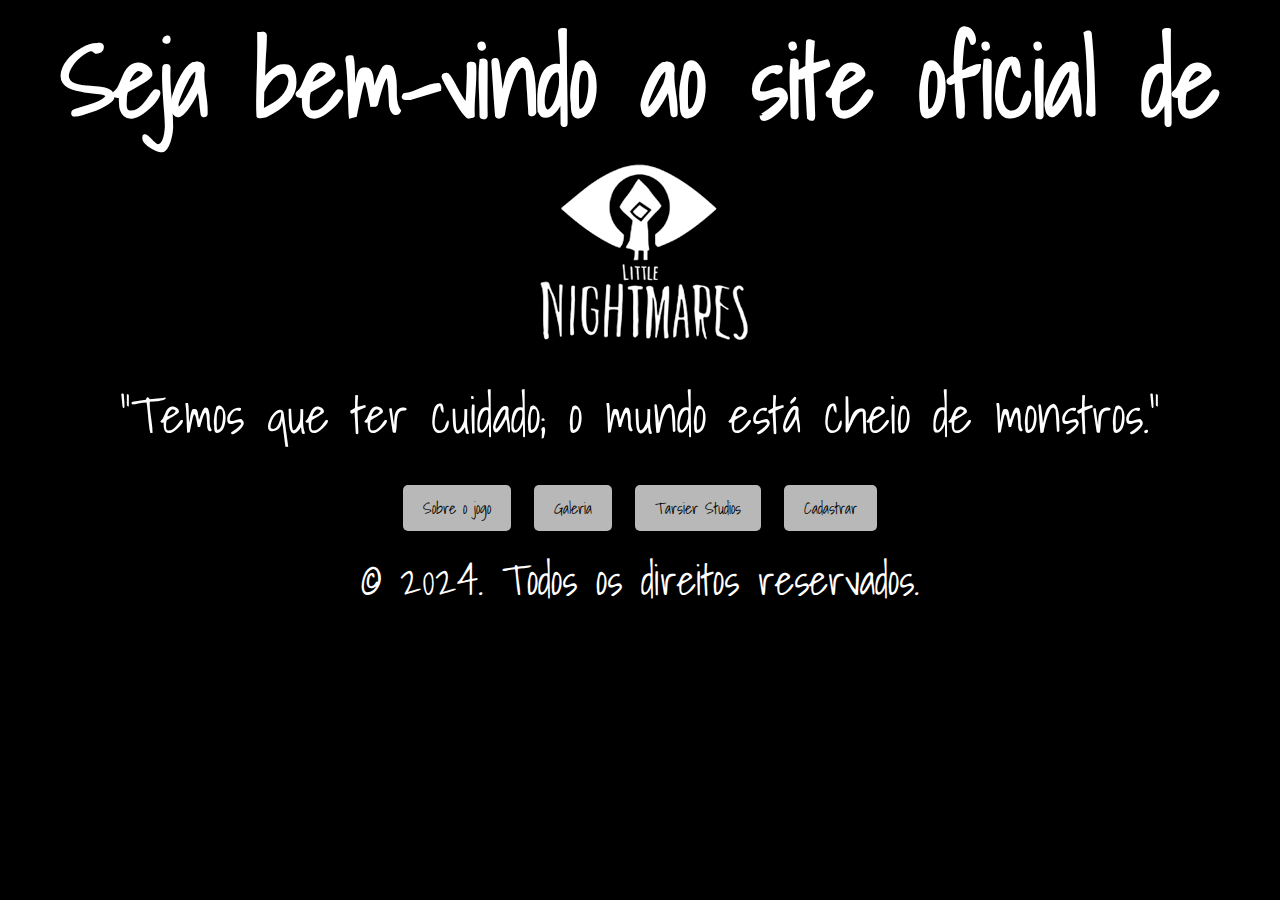
<file: ProjetoSite-V.2/index.html>
<!DOCTYPE html>
<html lang="en">
<head>
    <link rel="preconnect" href="https://fonts.googleapis.com">
    <link rel="preconnect" href="https://fonts.gstatic.com" crossorigin>
    <link href="https://fonts.googleapis.com/css2?family=Shadows+Into+Light&display=swap" rel="stylesheet">
    <link rel="stylesheet" href="css/style.css">
    <meta charset="UTF-8">
    <meta name="viewport" content="width=device-width, initial-scale=1.0">
    <title>Little Nightmares Oficial</title>
</head>
<body class="corpo1">

    <div class="divtelainicial">
        <div>
            <h1>Seja bem-vindo ao site oficial de</h1>
            <img src="img/images (2).png">
            <p>"Temos que ter cuidado; o mundo está cheio de monstros."</p>
        </div>
        
        <div class="links">
            <a href="telasobre.html">Sobre o jogo</a>
            <a href="galeria.html">Galeria</a>
            <a href="sobrenos.html">Tarsier Studios</a>
            <a href="telacadastro.html">Cadastrar</a>
        </div>
    </div>

    <footer>
        <p><small>&copy; 2024. Todos os direitos reservados.</small></p>
    </footer>

</body>
</html>
</file>
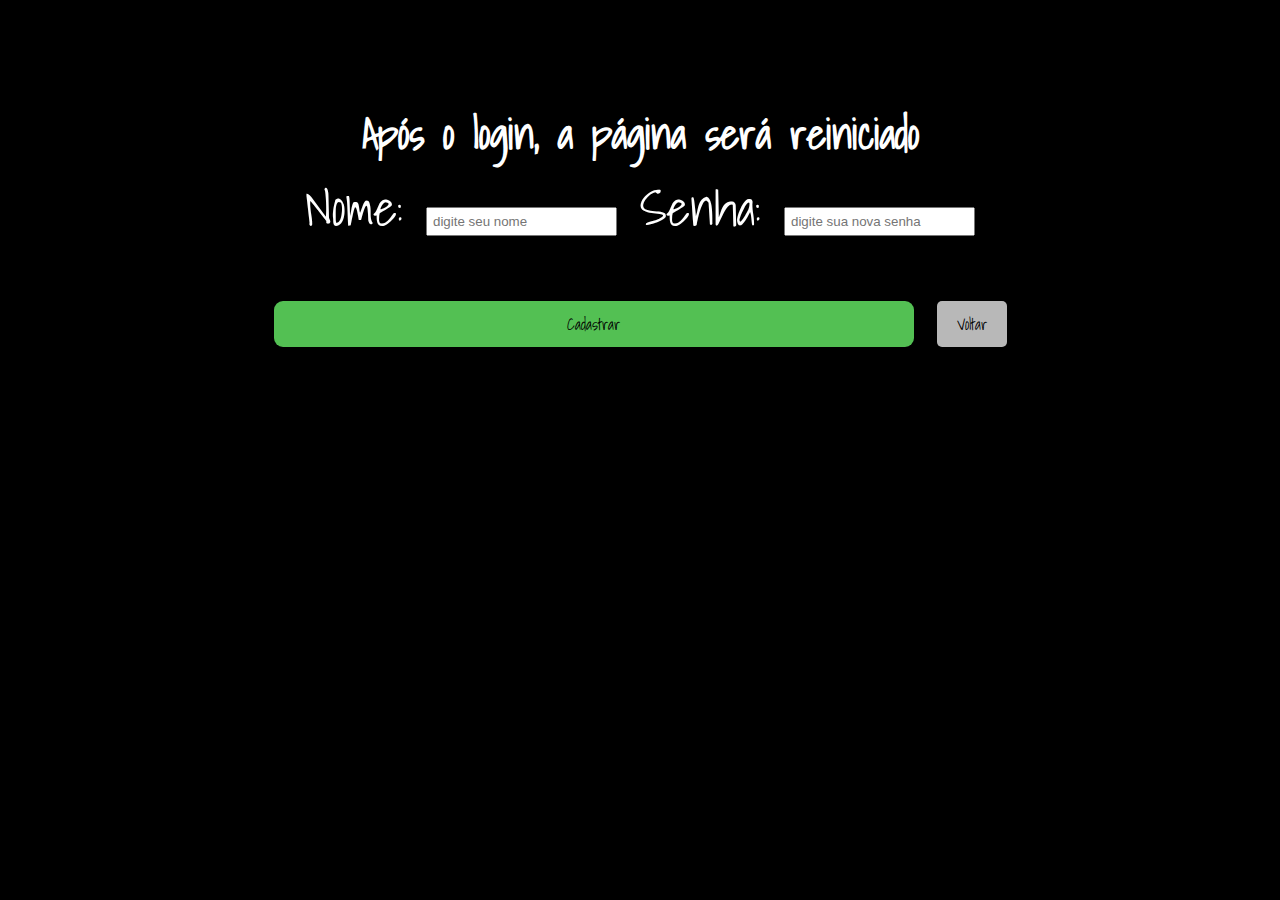
<file: ProjetoSite-V.2/criarlogin.html>
<!DOCTYPE html>
<html>
<head>
    <link rel="preconnect" href="https://fonts.googleapis.com">
    <link rel="preconnect" href="https://fonts.gstatic.com" crossorigin>
    <link href="https://fonts.googleapis.com/css2?family=Shadows+Into+Light&display=swap" rel="stylesheet">
    <link rel="stylesheet" href="css/style.css">
    <meta charset="utf-8">
    <title>Criar login</title>
</head>
<body class="corpo1">

    <div class="cadastro">
        <form id="form-createlogin">
            <div class="caixasdeentrada">
                <h5>Após o login, a página será reiniciado</h5>
                <label for="novo-nome">Nome:</label>
                <input type="text" id="novo-nome" name="nome" placeholder="digite seu nome" required>
    
                <label for="nova-senha">Senha:</label>
                <input type="password" id="nova-senha" name="senha" placeholder="digite sua nova senha" required>
            </div>

            <div class="links">
                <button type="submit" class="botaocadastrar">Cadastrar</button>
                <a href="index.html">Voltar</a>
            </div>
        </form>
        <p id="mensagem" style="color: green;"></p>
    </div>

    <script>
        // Função para cadastrar usuário e salvar no localStorage
        function cadastrarUsuario(nomeLogin, senha) {
            localStorage.setItem("usuarioNome", nomeLogin); // Salva o nome de login
            localStorage.setItem("usuarioSenha", senha); // Salva a senha
            
            // Exibir mensagem de sucesso
            const mensagem = document.getElementById("mensagem");
            mensagem.textContent = "Cadastro realizado com sucesso! Redirecionando para a tela de login...";
            
            // Redirecionar após um pequeno delay para que o usuário veja a mensagem
            setTimeout(() => {
                window.location.href = "telalogin.html"; 
            }, 2000); // 2000 milissegundos = 2 segundos
        }
    
        // Evento para o formulário de cadastro
        document.getElementById("form-createlogin")?.addEventListener("submit", function(event) {
            event.preventDefault();
            const nomeLogin = document.getElementById("novo-nome").value; // Nome de login
            const senha = document.getElementById("nova-senha").value; // Senha
            cadastrarUsuario(nomeLogin, senha);
        });
    </script>
    

</body>
</html>
</file>
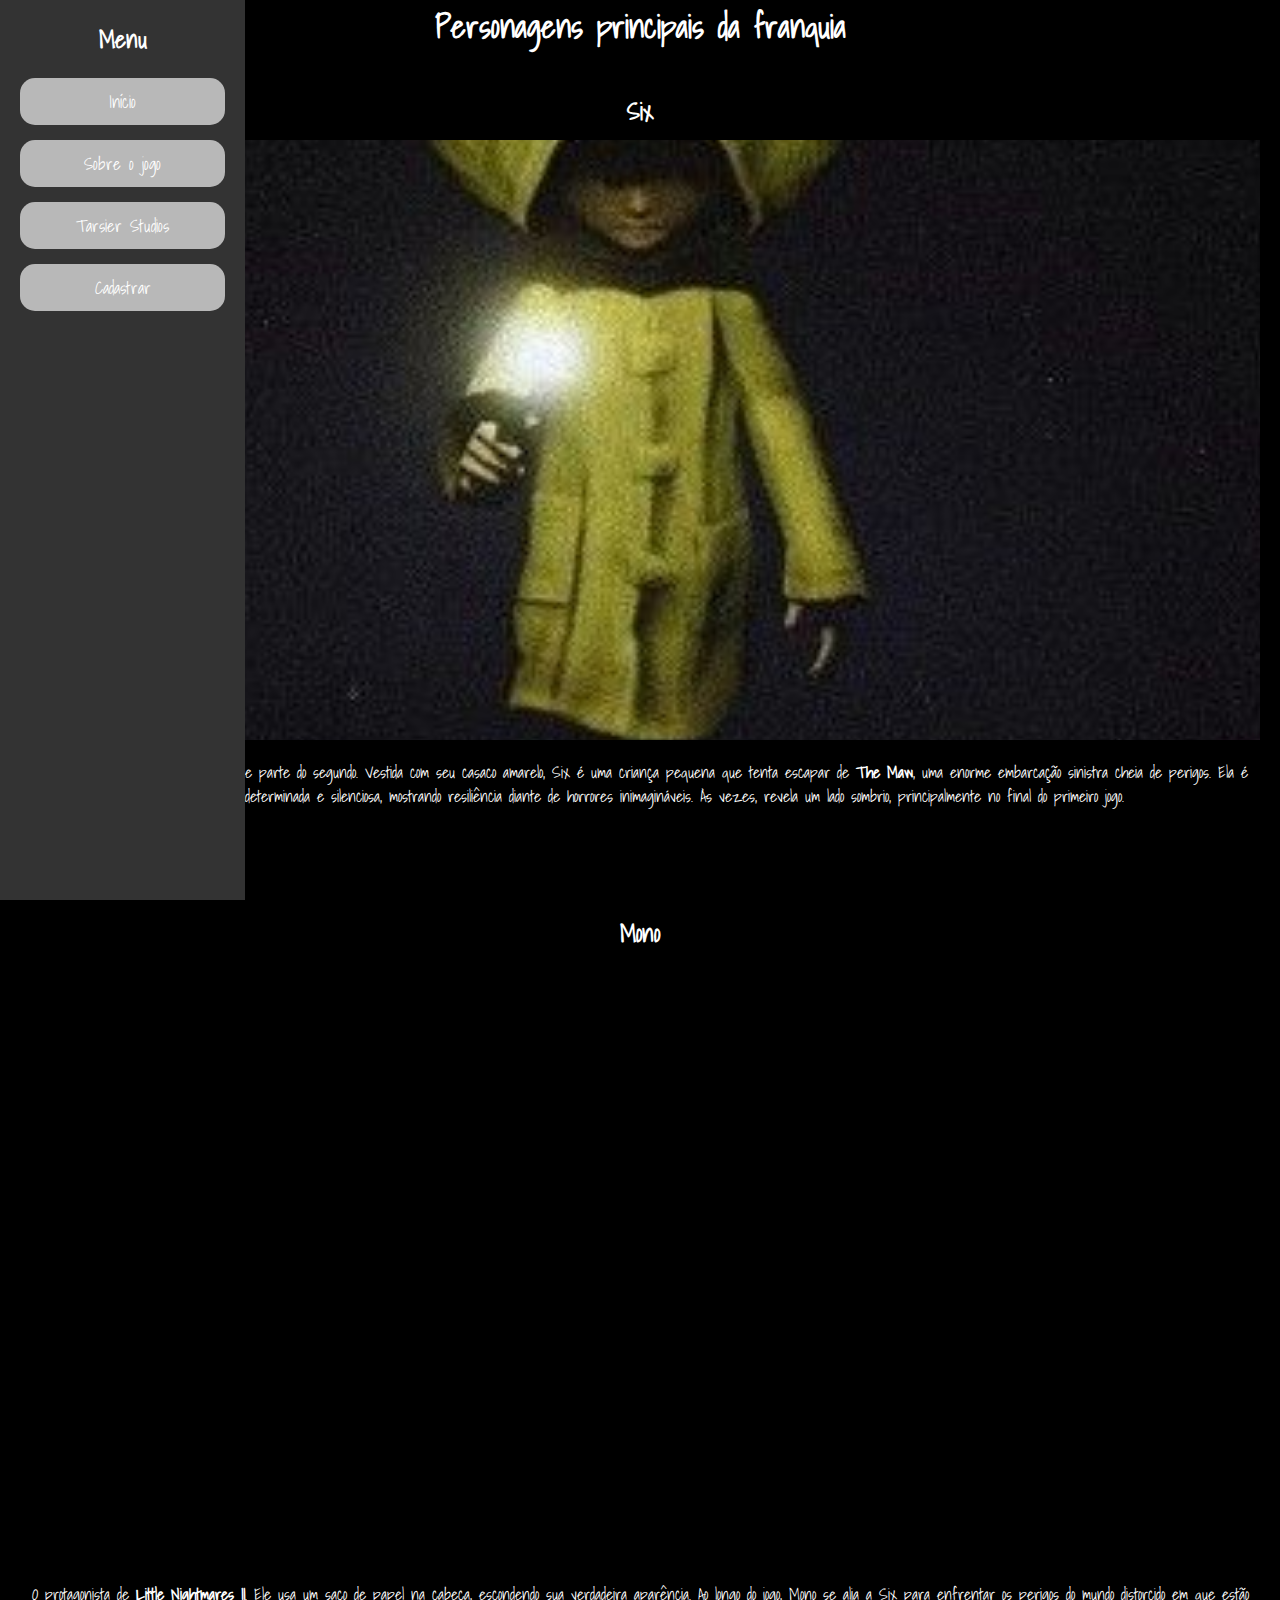
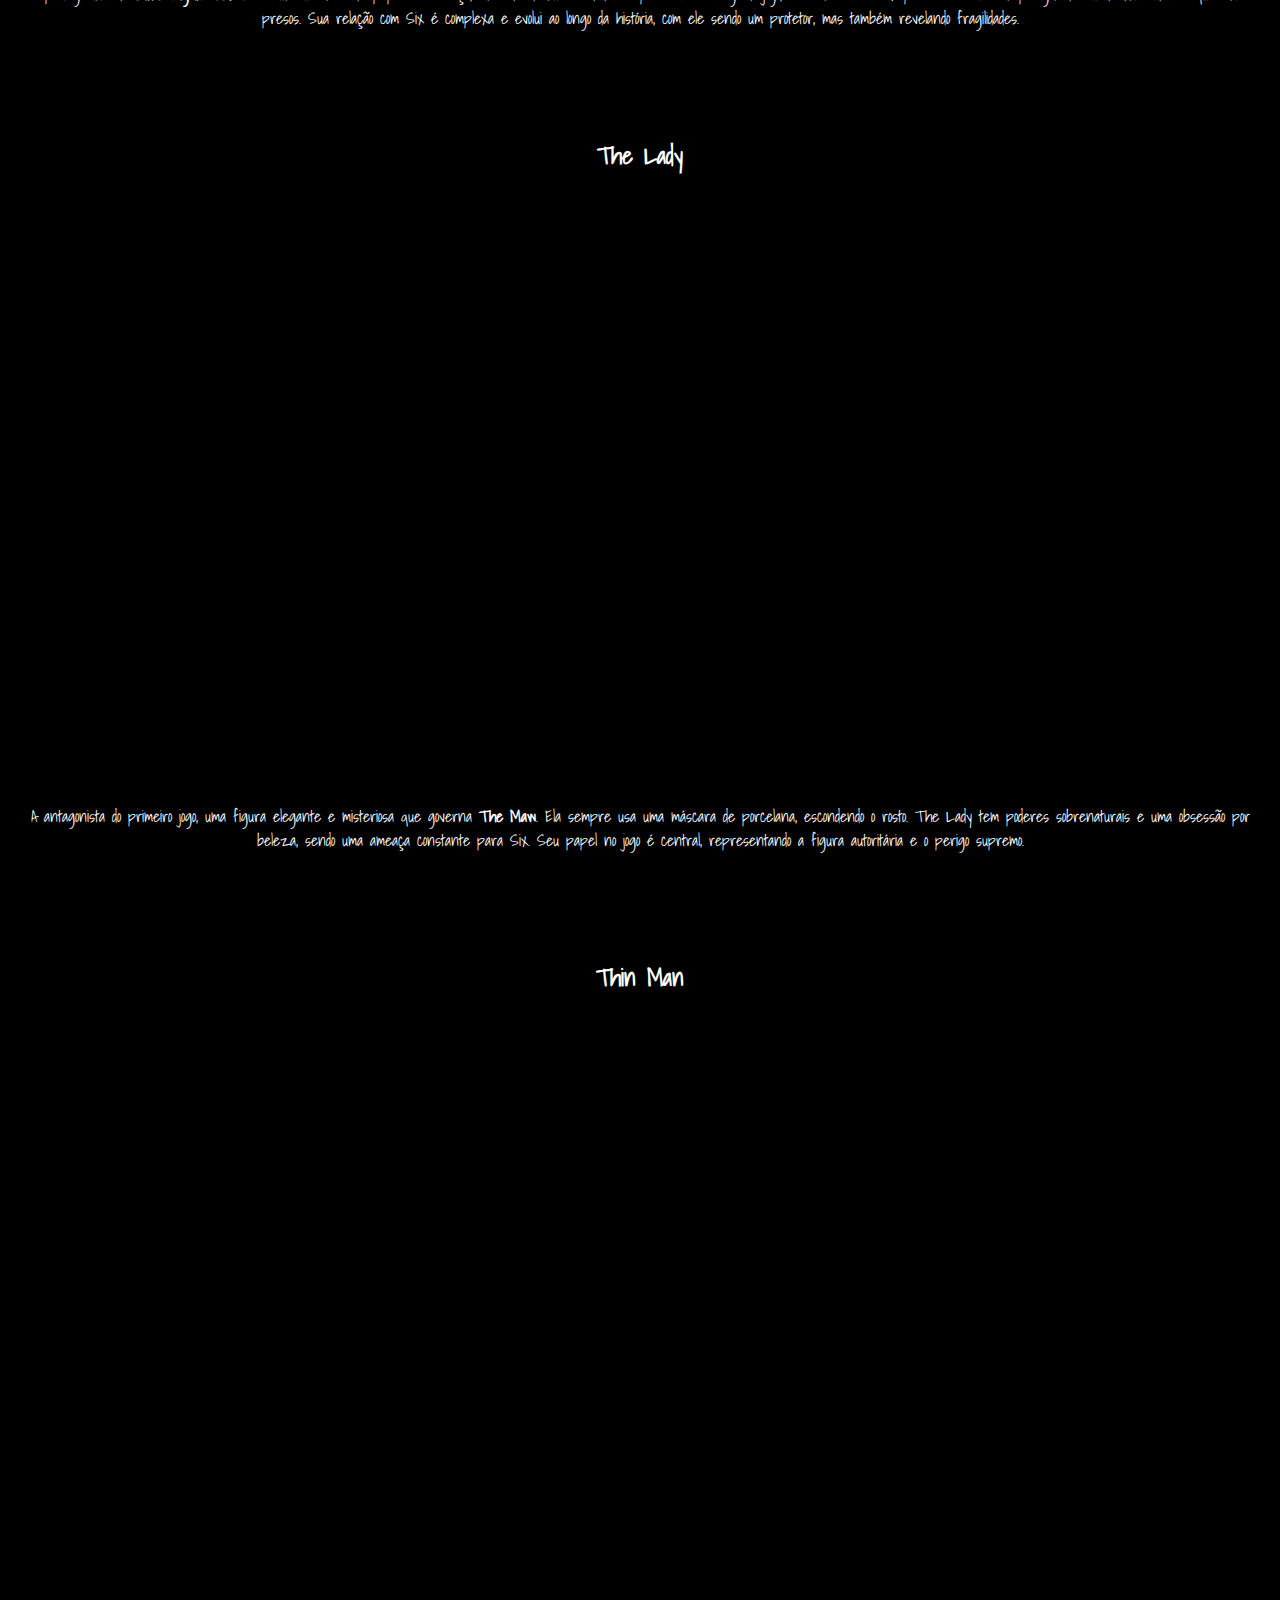
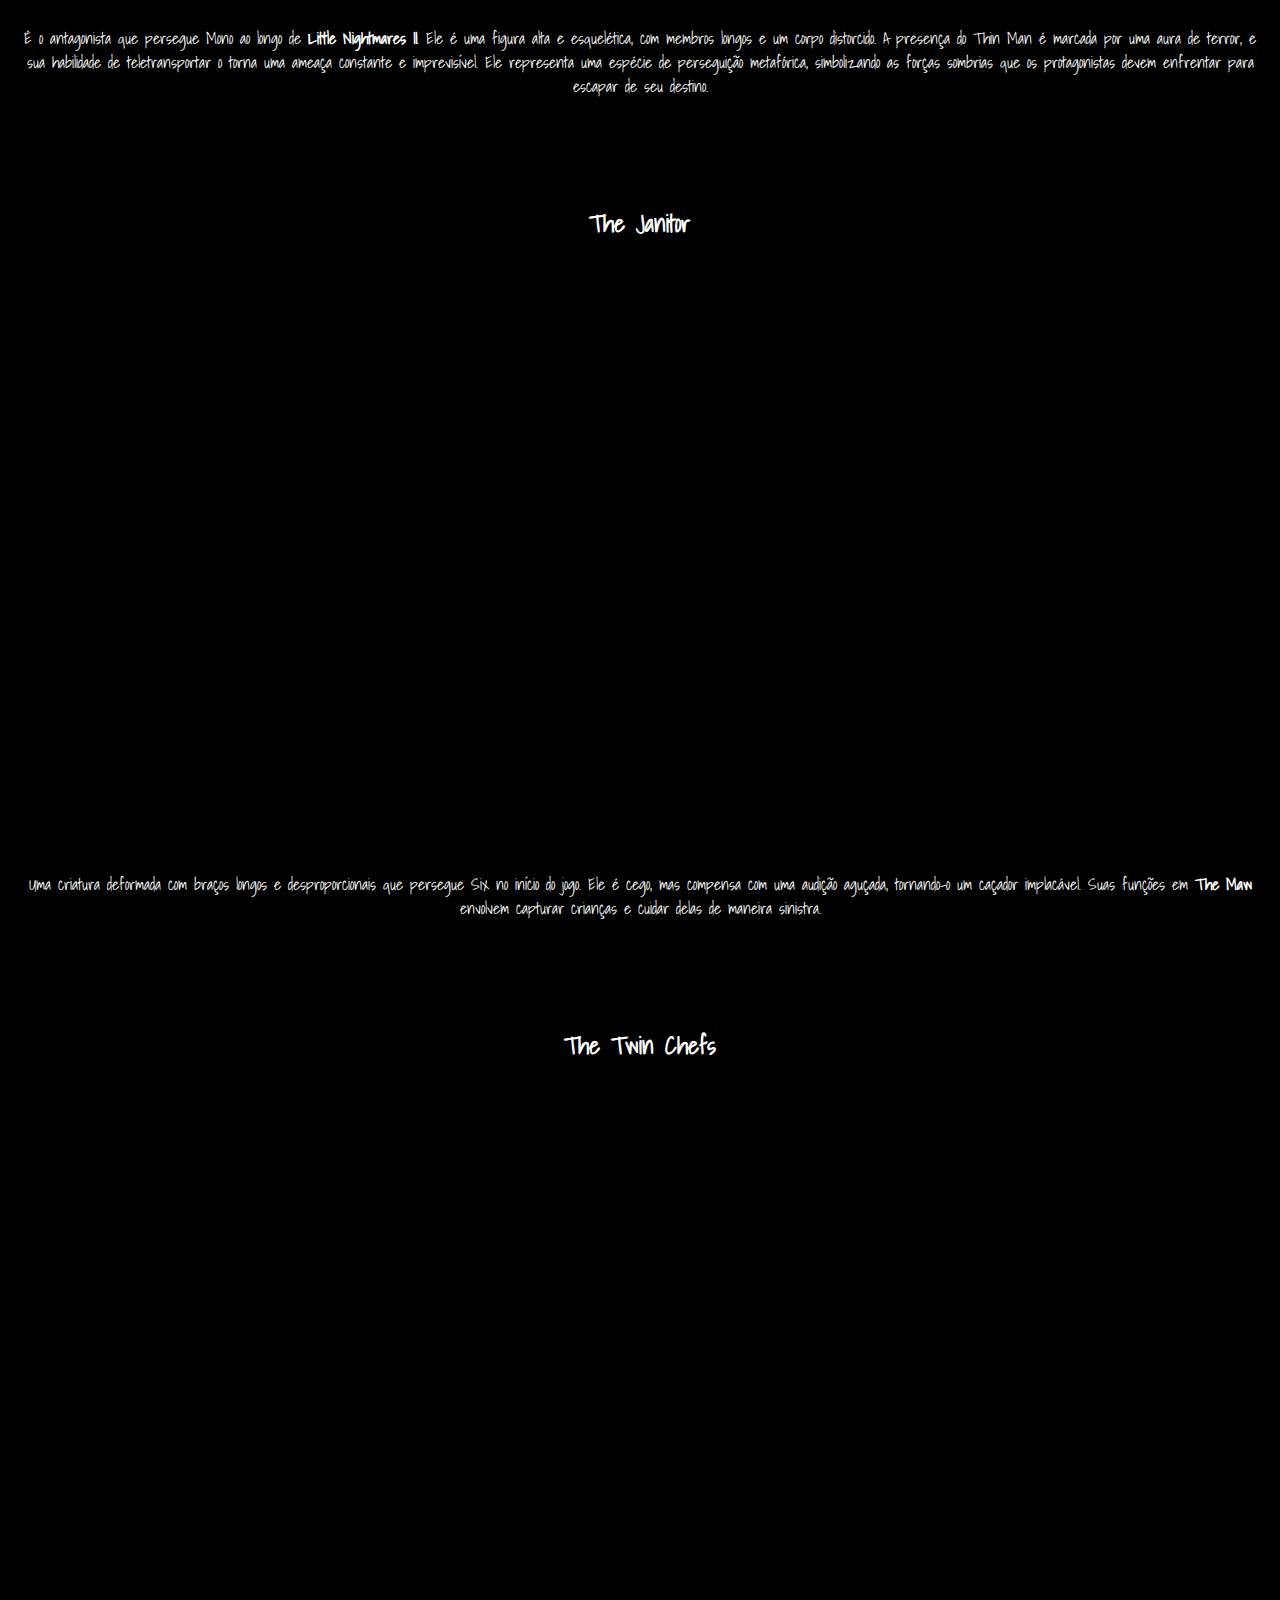
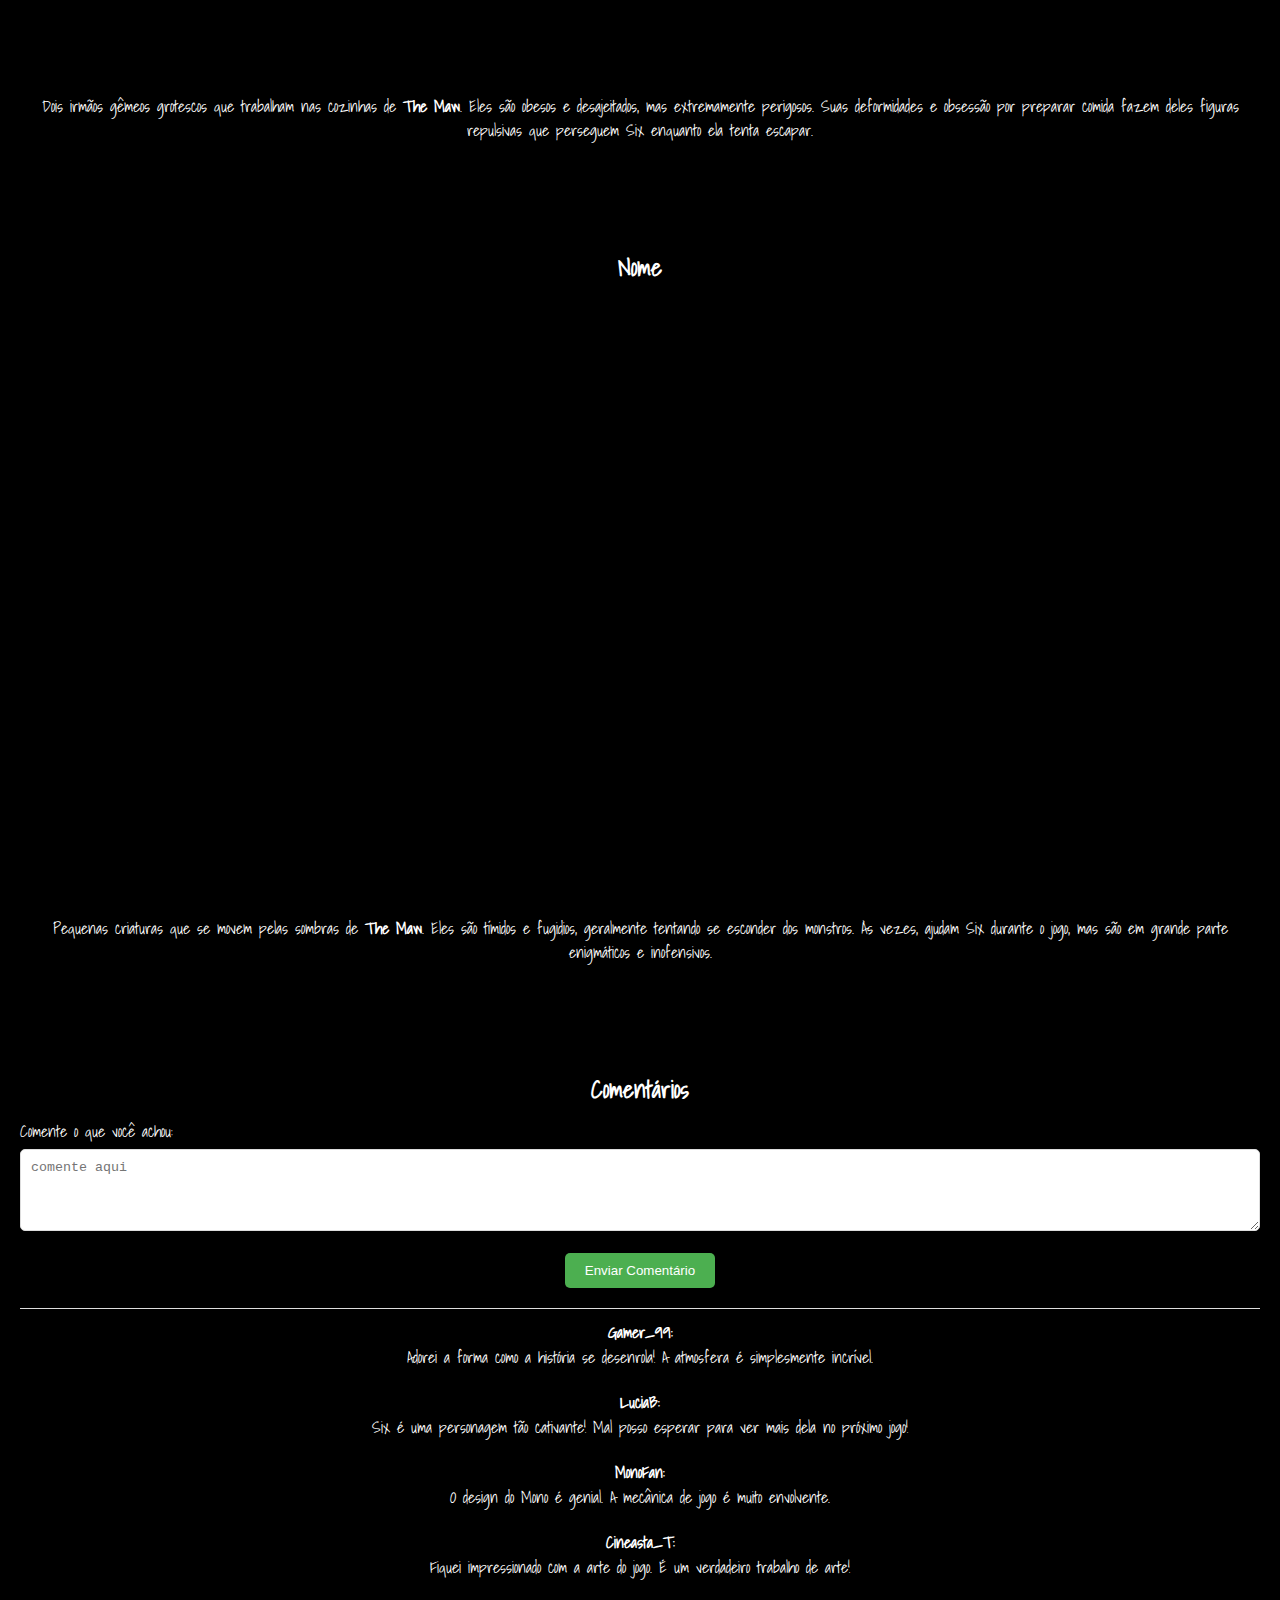
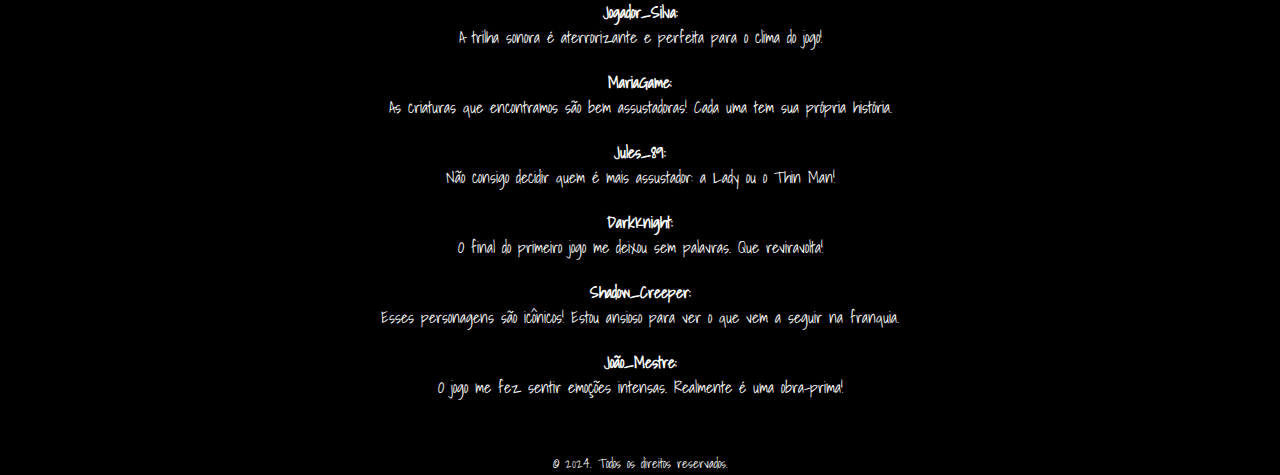
<file: ProjetoSite-V.2/galeria.html>
<!DOCTYPE html>
<html>
<head>
    <link rel="preconnect" href="https://fonts.googleapis.com">
    <link rel="preconnect" href="https://fonts.gstatic.com" crossorigin>
    <link href="https://fonts.googleapis.com/css2?family=Shadows+Into+Light&display=swap" rel="stylesheet">
    <link rel="stylesheet" href="css/style.css">
    <meta charset="utf-8">
    <title>Little Nightmares Oficial</title>
</head>
<body class="corpo2">

    <section id="sessao-galeria">
        <h1>Personagens principais da franquia</h1>

        <div class="content">
            <h2>Six</h2>
            <div class="parallax-image" style="background-image: url('img/six4k.jpg');"></div>
                <p>Ela é a protagonista do primeiro jogo e parte do segundo. Vestida com seu casaco amarelo, Six é uma criança pequena que tenta escapar de <b>The Maw</b>, uma enorme embarcação sinistra cheia de perigos. Ela é extremamente determinada e silenciosa, mostrando resiliência diante de horrores inimagináveis. Às vezes, revela um lado sombrio, principalmente no final do primeiro jogo.</p>
        </div><br>

        <div class="content">
            <h2>Mono</h2>
            <div class="parallax-image" style="background-image: url('img/mono4k.jpg');"></div>
                <p>O protagonista de <b>Little Nightmares II</b>. Ele usa um saco de papel na cabeça, escondendo sua verdadeira aparência. Ao longo do jogo, Mono se alia a Six para enfrentar os perigos do mundo distorcido em que estão presos. Sua relação com Six é complexa e evolui ao longo da história, com ele sendo um protetor, mas também revelando fragilidades.</p>
        </div><br>

        <div class="content">
            <h2>The Lady</h2>
            <div class="parallax-image" style="background-image: url('img/lady4k.jpg');"></div>
                <p>A antagonista do primeiro jogo, uma figura elegante e misteriosa que governa <b>The Maw</b>. Ela sempre usa uma máscara de porcelana, escondendo o rosto. The Lady tem poderes sobrenaturais e uma obsessão por beleza, sendo uma ameaça constante para Six. Seu papel no jogo é central, representando a figura autoritária e o perigo supremo.</p>
        </div><br>
    
        <div class="content">
            <h2>Thin Man</h2>
            <div class="parallax-image" style="background-image: url('img/man4k.jpg');"></div>
                <p>É o antagonista que persegue Mono ao longo de <b>Little Nightmares II</b>. Ele é uma figura alta e esquelética, com membros longos e um corpo distorcido. A presença do Thin Man é marcada por uma aura de terror, e sua habilidade de teletransportar o torna uma ameaça constante e imprevisível. Ele representa uma espécie de perseguição metafórica, simbolizando as forças sombrias que os protagonistas devem enfrentar para escapar de seu destino.</p>
        </div><br>
    
        <div class="content">
            <h2>The Janitor</h2>
            <div class="parallax-image" style="background-image: url('img/janitor4k.jpg');"></div>
                <p>Uma criatura deformada com braços longos e desproporcionais que persegue Six no início do jogo. Ele é cego, mas compensa com uma audição aguçada, tornando-o um caçador implacável. Suas funções em <b>The Maw</b> envolvem capturar crianças e cuidar delas de maneira sinistra.</p>
        </div><br>
    
        <div class="content">
            <h2>The Twin Chefs</h2>
            <div class="parallax-image" style="background-image: url('img/chefs4k.jpg');"></div>
                <p>Dois irmãos gêmeos grotescos que trabalham nas cozinhas de <b>The Maw</b>. Eles são obesos e desajeitados, mas extremamente perigosos. Suas deformidades e obsessão por preparar comida fazem deles figuras repulsivas que perseguem Six enquanto ela tenta escapar.</p>
        </div><br>
    
        <div class="content">
            <h2>Nome</h2>
            <div class="parallax-image" style="background-image: url('img/nome4k.jpg');"></div>
                <p>Pequenas criaturas que se movem pelas sombras de <b>The Maw</b>. Eles são tímidos e fugidios, geralmente tentando se esconder dos monstros. Às vezes, ajudam Six durante o jogo, mas são em grande parte enigmáticos e inofensivos.</p>
        </div><br>
    </section>

    <section id="sessao_comentarios">
        <div class="content">
            <h2>Comentários</h2>
            <form id="form-comentarios">
                <label for="comentario">Comente o que você achou:</label>
                <textarea id="comentario" name="comentario" rows="4" placeholder="comente aqui" required></textarea>
                <button type="submit" id="botao-comentar">Enviar Comentário</button>
            </form>
        
            <div id="lista-comentarios">
                <div class="comentario">
    <strong>Gamer_99:</strong> <p>Adorei a forma como a história se desenrola! A atmosfera é simplesmente incrível.</p>
</div>
<div class="comentario">
    <strong>LuciaB:</strong> <p>Six é uma personagem tão cativante! Mal posso esperar para ver mais dela no próximo jogo!</p>
</div>
<div class="comentario">
    <strong>MonoFan:</strong> <p>O design do Mono é genial. A mecânica de jogo é muito envolvente.</p>
</div>
<div class="comentario">
    <strong>Cineasta_T:</strong> <p>Fiquei impressionado com a arte do jogo. É um verdadeiro trabalho de arte!</p>
</div>
<div class="comentario">
    <strong>Jogador_Silva:</strong> <p>A trilha sonora é aterrorizante e perfeita para o clima do jogo!</p>
</div>
<div class="comentario">
    <strong>MariaGame:</strong> <p>As criaturas que encontramos são bem assustadoras! Cada uma tem sua própria história.</p>
</div>
<div class="comentario">
    <strong>Jules_89:</strong> <p>Não consigo decidir quem é mais assustador: a Lady ou o Thin Man!</p>
</div>
<div class="comentario">
    <strong>DarkKnight:</strong> <p>O final do primeiro jogo me deixou sem palavras. Que reviravolta!</p>
</div>
<div class="comentario">
    <strong>Shadow_Creeper:</strong> <p>Esses personagens são icônicos! Estou ansioso para ver o que vem a seguir na franquia.</p>
</div>
<div class="comentario">
    <strong>João_Mestre:</strong> <p>O jogo me fez sentir emoções intensas. Realmente é uma obra-prima!</p>
</div>

                <!-- Aqui devem estar os comentários -->
            </div>
        </div>
    </section>

    <div class="lateral">
        <h2>Menu</h2>
        <ul>
            <li><a href="index.html">Início</a></li>
            <li><a href="telasobre.html">Sobre o jogo</a></li>
            <li><a href="sobrenos.html">Tarsier Studios</a></li>
            <li><a href="telacadastro.html">Cadastrar</a></li>
        </ul>
    </div>

    <footer>
        <p><small>&copy; 2024. Todos os direitos reservados.</small></p>
    </footer>

    <script>
        // Função para verificar se o usuário está logado
        function verificarLogin() {
            return localStorage.getItem("usuarioNome") !== null;
        }

        // Evento para enviar comentários
        document.getElementById("form-comentarios").addEventListener("submit", function(event) {
            event.preventDefault(); // Evita o envio do formulário

            if (!verificarLogin()) {
                // Se não estiver logado, mostra mensagem e redireciona para a página de cadastro
                alert("Você precisa se cadastrar antes de comentar.");
                window.location.href = "telacadastro.html"; // Redireciona para a tela de cadastro
            } else {
                // Caso contrário, permite o envio do comentário
                const nome = localStorage.getItem("usuarioNome");
                const comentario = document.getElementById("comentario").value;

                const novoComentario = document.createElement("div");
                novoComentario.classList.add("comentario");
                novoComentario.innerHTML = `<strong>${nome}:</strong> <p>${comentario}</p>`;

                // Adiciona o novo comentário à lista de comentários
                document.getElementById("lista-comentarios").appendChild(novoComentario);
                document.getElementById("form-comentarios").reset(); // Limpa o formulário de comentários
            }
        });
    </script>

</body>
</html>
</file>
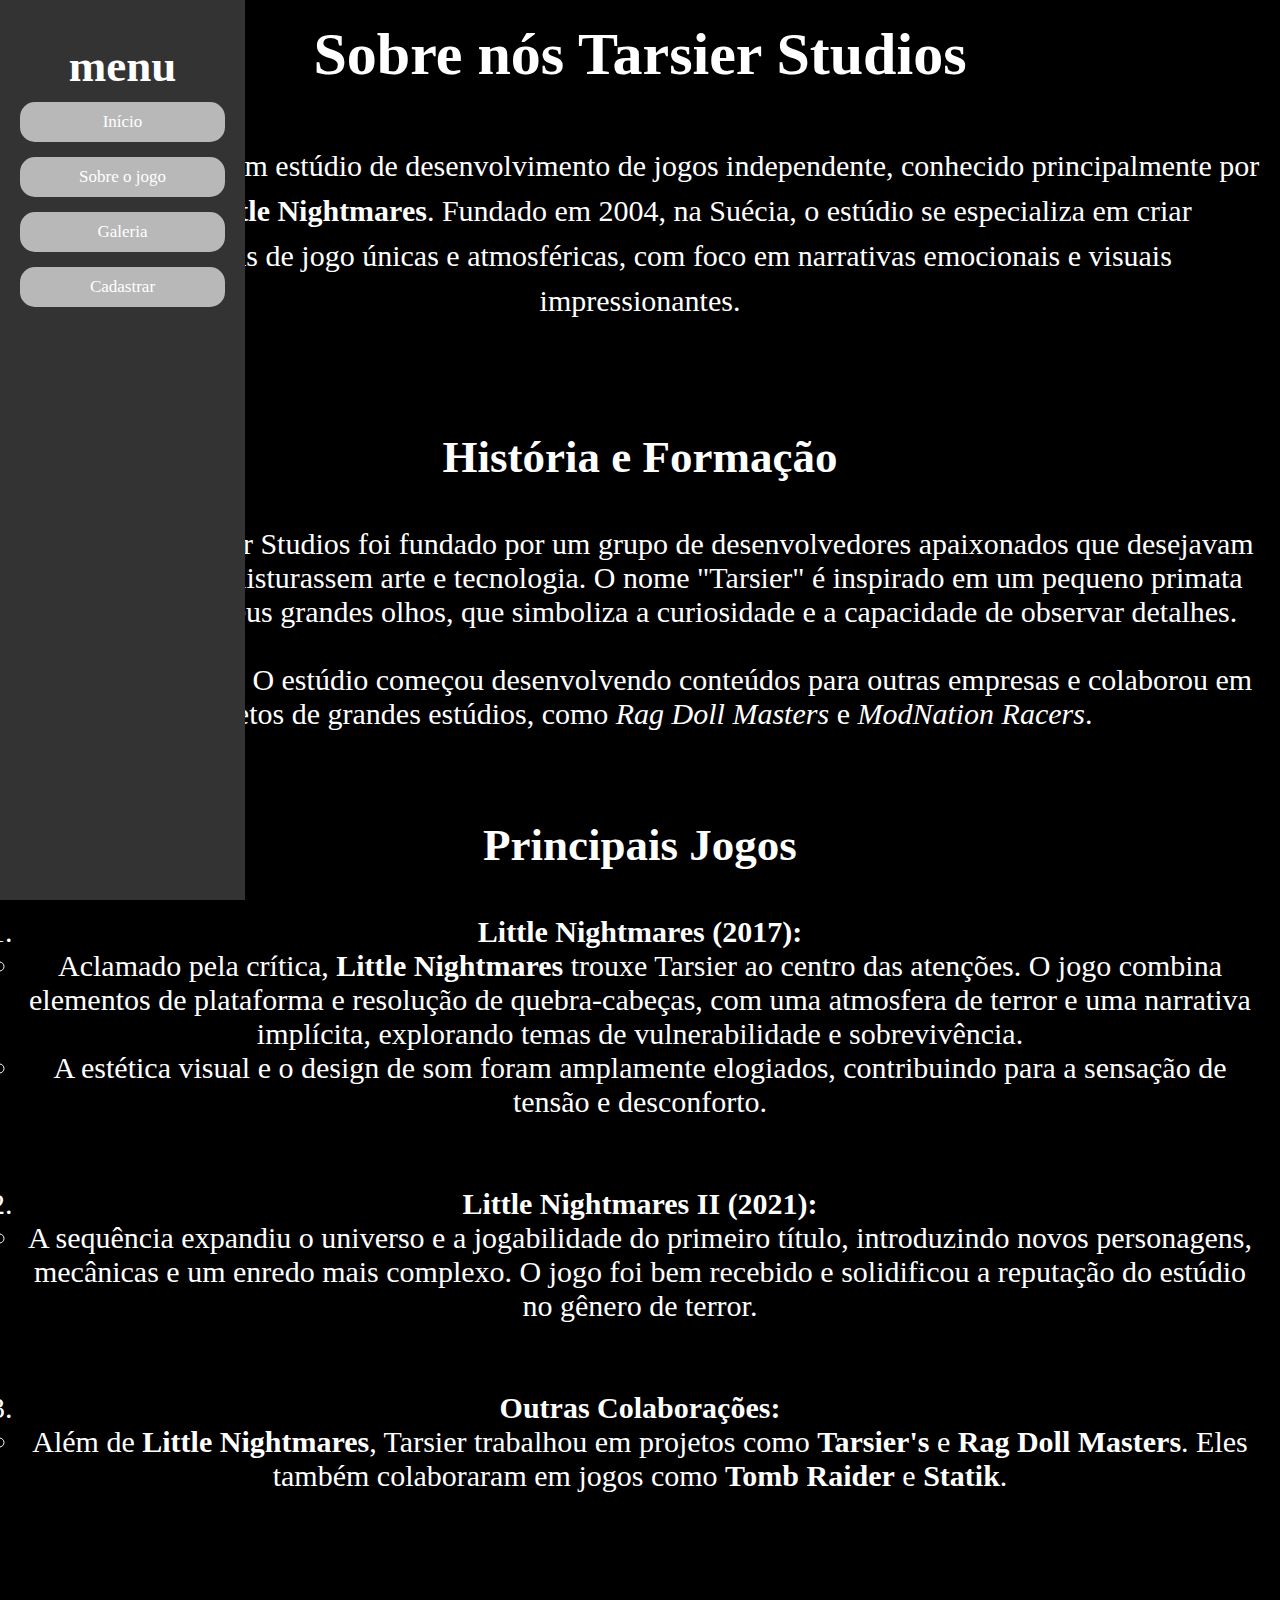
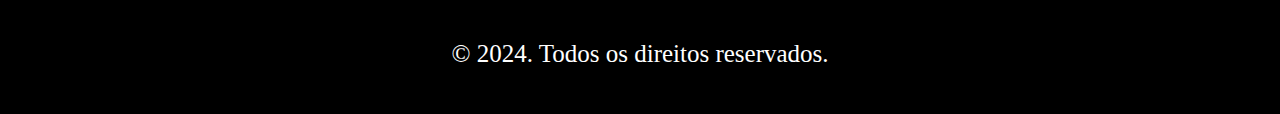
<file: ProjetoSite-V.2/sobrenos.html>
<!DOCTYPE html>
<html>
<head>
    <link rel="stylesheet" href="css/style.css">
	<meta charset="utf-8">
	<title>Little Nightmares Oficial</title>
</head>
<body class="corpo3">

    <div class="content">

        <h1>Sobre nós Tarsier Studios</h1><br>
            <p>Tarsier Studios é um estúdio de desenvolvimento de jogos independente, conhecido principalmente por sua série <b>Little Nightmares</b>. Fundado em 2004, na Suécia, o estúdio se especializa em criar experiências de jogo únicas e atmosféricas, com foco em narrativas emocionais e visuais impressionantes.</p><br><br>

        <h2>História e Formação</h2><br>
            <ul>
	            <li><strong>Fundação:</strong> Tarsier Studios foi fundado por um grupo de desenvolvedores apaixonados que desejavam criar jogos que misturassem arte e tecnologia. O nome "Tarsier" é inspirado em um pequeno primata conhecido por seus grandes olhos, que simboliza a curiosidade e a capacidade de observar detalhes.</li><br>
	            <li><strong>Trabalho Inicial:</strong> O estúdio começou desenvolvendo conteúdos para outras empresas e colaborou em projetos de grandes estúdios, como <i>Rag Doll Masters</i> e <i>ModNation Racers</i>.</li>
            </ul><br><br>

        <h2>Principais Jogos</h2><br>
            <ol type="1">
	            <li><strong>Little Nightmares (2017):</strong><br>
		            <ul>
			            <li>Aclamado pela crítica, <b>Little Nightmares</b> trouxe Tarsier ao centro das atenções. O jogo combina elementos de plataforma e resolução de quebra-cabeças, com uma atmosfera de terror e uma narrativa implícita, explorando temas de vulnerabilidade e sobrevivência.</li>
		                <li>A estética visual e o design de som foram amplamente elogiados, contribuindo para a sensação de tensão e desconforto.</li><br><br>
	                </ul>
	            </li>
	            <li><strong>Little Nightmares II (2021):</strong><br>
		            <ul>
			            <li>A sequência expandiu o universo e a jogabilidade do primeiro título, introduzindo novos personagens, mecânicas e um enredo mais complexo. O jogo foi bem recebido e solidificou a reputação do estúdio no gênero de terror.</li><br><br>
	                </ul>
	            </li>
                <li><strong>Outras Colaborações:</strong><br>
   	                <ul>
   	                    <li>Além de <b>Little Nightmares</b>, Tarsier trabalhou em projetos como <b>Tarsier's</b> e <b>Rag Doll Masters</b>. Eles também colaboraram em jogos como <b>Tomb Raider</b> e <b>Statik</b>.</li><br><br>
                    </ul>
                </li>
            </ol><br><br> 

            <div class="lateral">
                <h2>menu</h2>
                <ul>
                    <li><a href="index.html">Início</a></li>
                    <li><a href="telasobre.html">Sobre o jogo</a></li>
                    <li><a href="galeria.html">Galeria</a></li>
                    <li><a href="telacadastro.html">Cadastrar</a></li>
                </ul>
            </div>
        
        <footer>
            <p><small>&copy; 2024. Todos os direitos reservados.</small></p>
        </footer>
    </div>

</body>
</html>
</file>
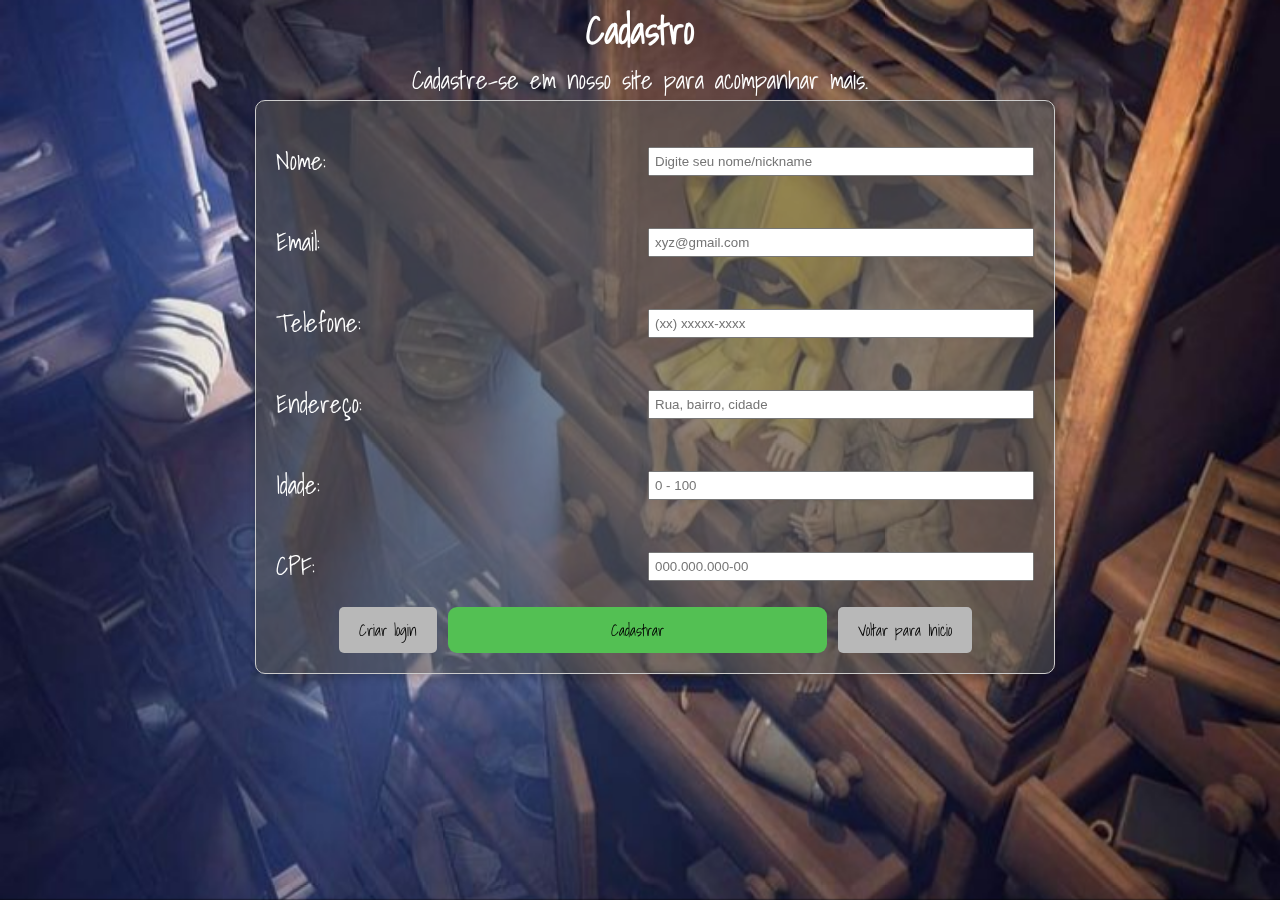
<file: ProjetoSite-V.2/telacadastro.html>
<!DOCTYPE html>
<html>
<head>
    <link rel="preconnect" href="https://fonts.googleapis.com">
    <link rel="preconnect" href="https://fonts.gstatic.com" crossorigin>
    <link href="https://fonts.googleapis.com/css2?family=Shadows+Into+Light&display=swap" rel="stylesheet">
    <link rel="stylesheet" type="text/css" href="css/style.css">
    <meta charset="utf-8">
    <meta name="viewport" content="width=device-width, initial-scale=1">
    <title>Cadastro</title>
</head>
<body class="corpo4">

    <div class="imagemfundo3"></div>

    <h2>Cadastro</h2>
    <p>Cadastre-se em nosso site para acompanhar mais.</p>

    <div class="divtelacadastro">
        <form id="form-cadastro">
            <div class="diventradacadastro">
                <label for="nome">Nome:</label>
                <input type="text" id="nome" name="nome" placeholder="Digite seu nome/nickname" required><br><br>
            </div>
            <div class="diventradacadastro">
                <label for="email">Email:</label>
                <input type="email" id="email" name="email" placeholder="xyz@gmail.com" required><br><br>
            </div>
            <div class="diventradacadastro">
                <label for="telefone">Telefone:</label>
                <input type="tel" id="telefone" name="telefone" placeholder="(xx) xxxxx-xxxx" required><br><br>
            </div>
            <div class="diventradacadastro">
                <label for="endereco">Endereço:</label>
                <input type="text" id="endereco" name="endereco" placeholder="Rua, bairro, cidade" required><br><br>
            </div>
            <div class="diventradacadastro">
                <label for="idade">Idade:</label>
                <input type="number" id="idade" name="idade" placeholder="0 - 100" min="0" max="100" required><br><br>
            </div>
            <div class="diventradacadastro">
                <label for="cpf">CPF:</label>
                <input type="text" id="cpf" name="cpf" placeholder="000.000.000-00" required><br><br>
            </div>

            <div class="links">
                <a href="criarlogin.html">Criar login</a>
                <button type="submit" class="botaocadastrar">Cadastrar</button>
                <a href="index.html">Voltar para Inicio</a>
            </div>
        </form>
    </div>

    <script>
        // Evento de cadastro
        document.getElementById("form-cadastro")?.addEventListener("submit", function(event) {
            event.preventDefault();
            const nome = document.getElementById("nome").value;
            const email = document.getElementById("email").value;
            const telefone = document.getElementById("telefone").value;
            const endereco = document.getElementById("endereco").value;
            const idade = document.getElementById("idade").value;
            const cpf = document.getElementById("cpf").value;

            cadastrarUsuario(nome, email, telefone, endereco, idade, cpf);
        });

        // Função para cadastrar usuário e salvar no localStorage
        function cadastrarUsuario(nome, email, telefone, endereco, idade, cpf) {
            localStorage.setItem("usuarioNome", nome);
            localStorage.setItem("usuarioEmail", email);
            localStorage.setItem("usuarioTelefone", telefone);
            localStorage.setItem("usuarioEndereco", endereco);
            localStorage.setItem("usuarioIdade", idade);
            localStorage.setItem("usuarioCPF", cpf);

            alert("Cadastro realizado com sucesso!");
            window.location.href = "index.html";
        }
    </script>

</body>
</html>
</file>
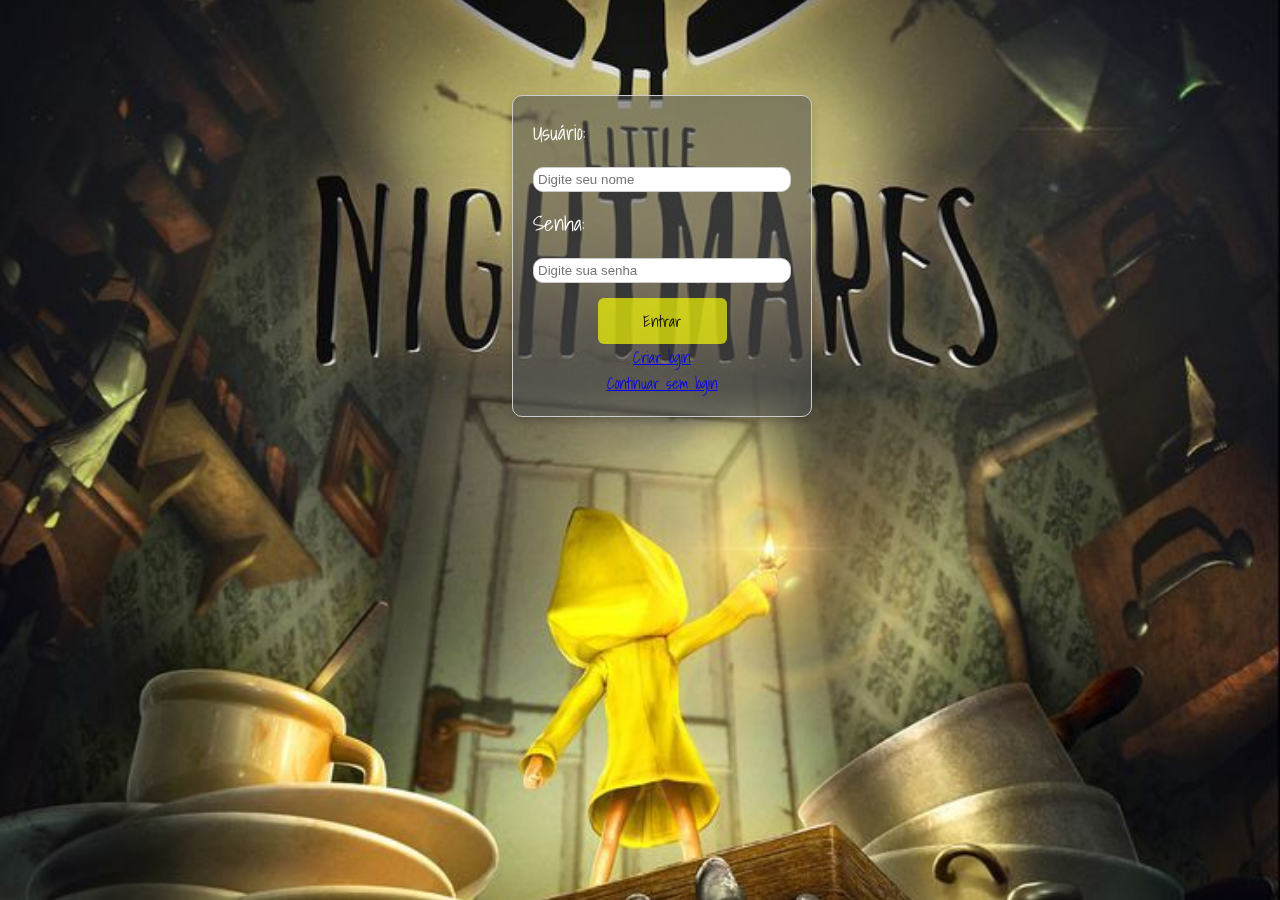
<file: ProjetoSite-V.2/telalogin.html>
<!DOCTYPE html>
<html>
<head>
    <link rel="preconnect" href="https://fonts.googleapis.com">
    <link rel="preconnect" href="https://fonts.gstatic.com" crossorigin>
    <link href="https://fonts.googleapis.com/css2?family=Shadows+Into+Light&display=swap" rel="stylesheet">
    <link rel="stylesheet" type="text/css" href="css/style.css">
    <meta charset="utf-8">
    <meta name="viewport" content="width=device-width, initial-scale=1">
    <title>Login</title>
</head>
<body class="corpo">

    <div class="imagemfundo"></div>

    <div class="login">
        <form id="form-login" action="index.html" method="GET">
            <label for="nome">Usuário:</label>
            <input type="text" name="nome" id="nome" placeholder="Digite seu nome" required>
                  
            <label for="senha">Senha:</label>
            <input type="password" name="senha" id="senha" placeholder="Digite sua senha" required>
             
            <div>
                <button type="submit" class="botaoentrar">Entrar</button>
            </div>
            <p id="erro-login" style="color: red;"></p>
        </form>

        <div class="linklogin">
            <a href="criarlogin.html">Criar login</a><br>
            <a href="index.html" id="continuar-sem-login">Continuar sem login</a>
        </div> 
    </div>

    <script>
        // Preencher os campos com os dados salvos no localStorage
        window.onload = function() {
            const nomeSalvo = localStorage.getItem("usuarioNome");
            const senhaSalva = localStorage.getItem("usuarioSenha");

            if (nomeSalvo) {
                document.getElementById("nome").value = nomeSalvo;
            }
            if (senhaSalva) {
                document.getElementById("senha").value = senhaSalva;
            }
        };

        // Evento de login
        document.getElementById("form-login")?.addEventListener("submit", function(event) {
            event.preventDefault();
            const nome = document.getElementById("nome").value;
            const senha = document.getElementById("senha").value;
            validarLogin(nome, senha);
        });

        // Função para validar login com base nos dados salvos
        function validarLogin(nome, senha) {
            const nomeSalvo = localStorage.getItem("usuarioNome");
            const senhaSalva = localStorage.getItem("usuarioSenha");

            if (nome === nomeSalvo && senha === senhaSalva) {
                alert("Login realizado com sucesso!");
                window.location.href = "index.html";
            } else {
                alert("Nome ou senha incorretos. Tente novamente.");
            }
        }
        
        // Evento para continuar sem login
        document.getElementById("continuar-sem-login").addEventListener("click", function() {
            localStorage.removeItem("usuarioNome"); // Garante que o nome do usuário não esteja salvo
            localStorage.removeItem("usuarioSenha"); // Garante que a senha do usuário não esteja salva
        });
    </script>

</body>
</html>
</file>
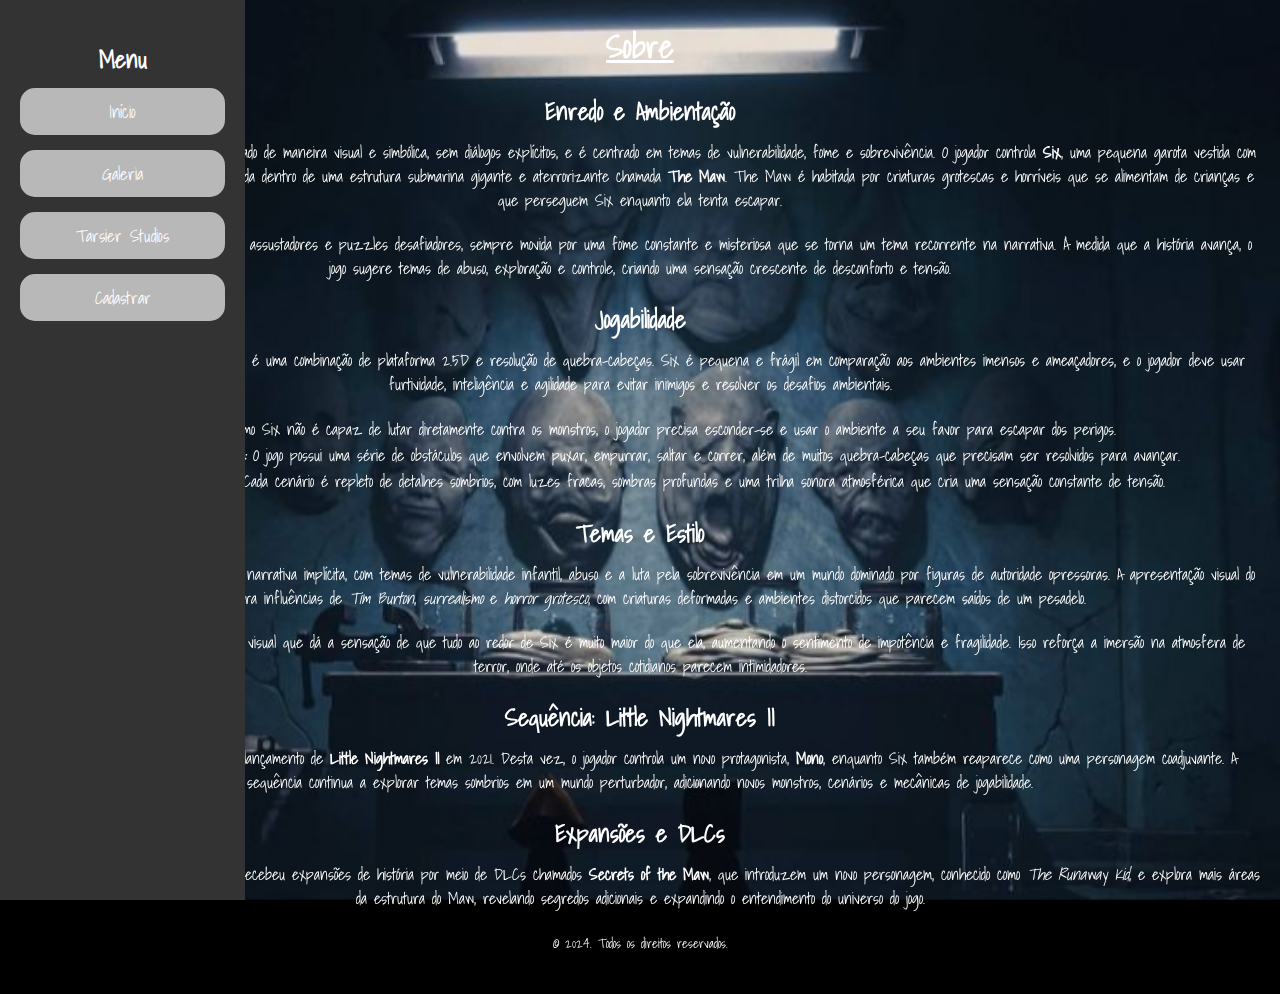
<file: ProjetoSite-V.2/telasobre.html>
<!DOCTYPE html>
<html lang="pt-BR">
<head>
    <meta charset="utf-8">
    <meta name="viewport" content="width=device-width, initial-scale=1.0">
    <link rel="preconnect" href="https://fonts.googleapis.com">
    <link rel="preconnect" href="https://fonts.gstatic.com" crossorigin>
    <link href="https://fonts.googleapis.com/css2?family=Shadows+Into+Light&display=swap" rel="stylesheet">
    <link rel="stylesheet" href="css/style.css">
    <title>Little Nightmares Oficial</title>
</head>
<body class="corpo2">

    <div class="imagemfundo2"></div>

    <div class="content">

        <h1><u>Sobre</u></h1>

        <h2>Enredo e Ambientação</h2>
        <p>O enredo de <b>Little Nightmares</b> é contado de maneira visual e simbólica, sem diálogos explícitos, e é centrado em temas de vulnerabilidade, fome e sobrevivência. O jogador controla <b>Six</b>, uma pequena garota vestida com uma capa de chuva amarela, que acorda dentro de uma estrutura submarina gigante e aterrorizante chamada <b>The Maw</b>. The Maw é habitada por criaturas grotescas e horríveis que se alimentam de crianças e que perseguem Six enquanto ela tenta escapar.</p>

        <p>Ao longo do jogo, Six enfrenta inimigos assustadores e puzzles desafiadores, sempre movida por uma fome constante e misteriosa que se torna um tema recorrente na narrativa. À medida que a história avança, o jogo sugere temas de abuso, exploração e controle, criando uma sensação crescente de desconforto e tensão.</p>

        <h2>Jogabilidade</h2>
        <p>O estilo de jogo em <b>Little Nightmares</b> é uma combinação de plataforma 2.5D e resolução de quebra-cabeças. Six é pequena e frágil em comparação aos ambientes imensos e ameaçadores, e o jogador deve usar furtividade, inteligência e agilidade para evitar inimigos e resolver os desafios ambientais.</p>

        <ul>
            <li><b><i>Furtividade:</i></b> Como Six não é capaz de lutar diretamente contra os monstros, o jogador precisa esconder-se e usar o ambiente a seu favor para escapar dos perigos.</li>
            <li><b><i>Interação com o ambiente:</i></b> O jogo possui uma série de obstáculos que envolvem puxar, empurrar, saltar e correr, além de muitos quebra-cabeças que precisam ser resolvidos para avançar.</li>
            <li><b><i>Ambientes opressivos:</i></b> Cada cenário é repleto de detalhes sombrios, com luzes fracas, sombras profundas e uma trilha sonora atmosférica que cria uma sensação constante de tensão.</li>
        </ul>

        <h2>Temas e Estilo</h2>
        <p><b>Little Nightmares</b> se destaca por sua narrativa implícita, com temas de vulnerabilidade infantil, abuso e a luta pela sobrevivência em um mundo dominado por figuras de autoridade opressoras. A apresentação visual do jogo mistura influências de <i>Tim Burton</i>, <i>surrealismo</i> e <i>horror grotesco</i>, com criaturas deformadas e ambientes distorcidos que parecem saídos de um pesadelo.</p>

        <p>O jogo também usa uma perspectiva visual que dá a sensação de que tudo ao redor de Six é muito maior do que ela, aumentando o sentimento de impotência e fragilidade. Isso reforça a imersão na atmosfera de terror, onde até os objetos cotidianos parecem intimidadores.</p>

        <h2>Sequência: Little Nightmares II</h2>
        <p>O sucesso do primeiro jogo levou ao lançamento de <b>Little Nightmares II</b> em 2021. Desta vez, o jogador controla um novo protagonista, <b>Mono</b>, enquanto Six também reaparece como uma personagem coadjuvante. A sequência continua a explorar temas sombrios em um mundo perturbador, adicionando novos monstros, cenários e mecânicas de jogabilidade.</p>

        <h2>Expansões e DLCs</h2>
        <p>O primeiro <b>Little Nightmares</b> também recebeu expansões de história por meio de DLCs chamados <b>Secrets of the Maw</b>, que introduzem um novo personagem, conhecido como <i>The Runaway Kid</i>, e explora mais áreas da estrutura do Maw, revelando segredos adicionais e expandindo o entendimento do universo do jogo.</p>

    <div class="lateral">
        <h2>Menu</h2>
        <ul>
            <li><a href="index.html">Início</a></li>
            <li><a href="galeria.html">Galeria</a></li>
            <li><a href="sobrenos.html">Tarsier Studios</a></li>
            <li><a href="telacadastro.html">Cadastrar</a></li>
        </ul>
    </div>

    <footer>
        <p><small>&copy; 2024. Todos os direitos reservados.</small></p>
    </footer>

</body>
</html>
</file>
<file: ProjetoSite-V.2/css/style.css>
.corpo{
    font-family: "Shadows Into Light", cursive;
    background-color: #000000;
    color: #fff;
    font-weight: 400;
    font-style: normal;
    text-align: center;
}

.corpo1{
    font-size: 50px;
    font-family: "Shadows Into Light", cursive;
    background-color: #000000;
    color: #fff;
    font-weight: 400;
    font-style: normal;
    text-align: center;
}

.corpo2{
    font-family: "Shadows Into Light", cursive;
    background-color: #000000;
    color: #fff;
    font-weight: 400;
    font-style: normal;
    text-align: center;
}

.corpo3{
    font-size: 30px;
    font-family: "Shadows Into Light", cursive;
    background-color: #000000;
    color: #fff;
    font-weight: 400;
    font-style: normal;
    text-align: center;
}

.corpo4{
    font-size: 25px;
    font-family: "Shadows Into Light", cursive;
    background-color: #000000;
    color: #fff;
    font-style: normal;
    text-align: center;
}

.imagemfundo {
    position: fixed;
    top: 0;
    left: 0;
    width: 100%;
    height: 100%;
    background-image: url('../img/teladefundo.jpg'); 
    background-size: cover;
    background-position: center;
    z-index: -1;
}

.imagemfundo2{
    position: fixed;
    top: 0;
    left: 0;
    width: 100%;
    height: 100%;
    background-image: url('../img/teladefundo2.jpg'); 
    background-size: cover;
    background-position: center;
    z-index: -1;
}

.imagemfundo3{
    position: fixed;
    top: 0;
    left: 0;
    width: 100%;
    height: 100%;
    background-image: url('../img/teladefundo3.jpg'); 
    background-size: cover;
    background-position: center;
    z-index: -1;
}

.login{
    width: 300px;
    padding: 20px; 
    background-color: rgba(82, 82, 82, 0.569); /*cor preto transparente*/
    border: 1px solid #ccc; /*borda quase cinza*/
    border-radius: 10px; 
    box-shadow: 0px 4px 8px rgba(0, 0, 0, 0.2); /*sombra preta*/
    text-align: center;
    margin-top: 20%; /*margem pra baixo*/
    margin-left: 40%; /*margem pra esquerda*/
    transform: translateY(-50%);
}

.login label {
    display: block; 
    text-align: left; 
    margin-bottom: 8px; 
    color: #fff;
    font-size: 130%;
}

.login input {
    margin: 10px 0;
    width: 100%;
    padding: 4px;
    margin-bottom: 15px; 
    border: 1px solid #ccc;
    border-radius: 10px;
}

.links a{
    background-color: #b8b8b8;
    color: #000000;
    padding: 10px 20px;
    font-size: 1rem;
    border-radius: 5px;
    cursor: pointer;
    transition: 0.3s;
    text-decoration: none;  
}

.links a:hover {
    background-color: #555;
}

.semlogin{
    margin-top: 10px;
    
}

.divtelacadastro{
    width: 800px;
    height: auto;
    padding: 20px; 
    background-color: rgba(82, 82, 82, 0.569); /*cor preto transparente*/
    border: 1px solid #ccc; /*borda quase cinza*/
    border-radius: 10px; 
    box-shadow: 0px 4px 8px rgba(0, 0, 0, 0.2); /*sombra preta*/
    text-align: center;
    margin-left: 255px;
}

.diventradacadastro {
    display: flex;
     /*justify-content: space-between; Espaço entre label e input*/
    align-items: center;
    margin-bottom: 1px; /* Espaço entre os campos */
}

label {
    flex: 1; /*a label irá ocupar um espaço da tela(não entendi muito)*/
    text-align: left;
    
}

input {
    flex: 1; /*a input irá ocupar um espaço da tela(não entendi muito)*/
    padding: 5px;
}

.botaocadastrar{
    background-color: #53c053;
    color: #000000;
    font-size: 1rem;
    border-radius: 9px;
    cursor: pointer;
    transition: background-color 0.3s; 
    font-family: "Shadows Into Light", cursive;
    padding: 10px;
    width: 50%;
    border: none;  
}

.botaocadastrar:hover {
    background-color: #53c05380;
}

.botaoentrar{
    background-color: #fbff00ab;
    color: #000000; 
    padding: 10px 15px; 
    border: none; 
    border-radius: 6px; 
    cursor: pointer; 
    font-size: 1rem; 
    transition: background-color 0.3s; 
    font-family: "Shadows Into Light", cursive;
    padding: 10px;
    width: 50%;
}

.botaoentrar:hover {
    background-color: #fbff0057; 
}

* {
    margin: 0;
    padding: 0;
    box-sizing: border-box;
}


.lateral {
    width: 245px;
    height: 100vh;
    background-color: #333;
    padding: 20px;
    position: fixed;
    top: 0;
    left: -230px;
    transition: left 0.3s ease;
    z-index: 1000;
}

.lateral:hover {
    left: 0;
}

.lateral h2 {
    color: #fff;
    margin-bottom: 20px;
}

.lateral ul {
    list-style-type: none;
}

.lateral ul li {
    margin-bottom: 15px;
}

.lateral ul li a {
    color: #fff;
    text-decoration: none;
    font-size: 17px;
    display: block;
    padding: 10px;
    background-color: #b8b8b8;
    border-radius: 15px;
    transition: background-color 0.3s;
}

.lateral ul li a:hover {
    background-color: #555;
}

.parallax-image {
    height: 600px; 
    background-attachment: fixed;
    background-position: center;
    background-size: cover;
    background-repeat: no-repeat;
    transition: background-image 0.5s ease-in-out;
    margin-bottom: 20px;
}

.content {
    padding: 20px;
    text-align: center;
}

.content h1 {
    /*font-size: 32px;*/
    margin-bottom: 20px;
}

.content h2 {
    /*font-size: 24px;*/
    margin-top: 20px;
    margin-bottom: 10px;
}

.content p {
    /*font-size: 16px;*/
    line-height: 1.5;
    margin-bottom: 20px;
}

#comentarios {
    margin-top: 40px;
    padding: 20px;
    background-color: #f9f9f9;
    border-top: 2px solid #ccc;
}

#comentarios h2 {
    margin-bottom: 20px;
}

#form-comentarios label {
    display: block;
    margin: 10px 0 5px;
}

#form-comentarios input,
#form-comentarios textarea {
    width: 100%;
    padding: 10px;
    margin-bottom: 15px;
    border: 1px solid #ddd;
    border-radius: 5px;
}

#form-comentarios button {
    background-color: #4CAF50;
    color: white;
    padding: 10px 20px;
    border: none;
    border-radius: 5px;
    cursor: pointer;
}

#form-comentarios button:hover {
    background-color: #45a049;
}

#lista-comentarios {
    margin-top: 20px;
    padding: 10px;
    border-top: 1px solid #ddd;
}

.caixasdeentrada{
    margin-top: 100px;
    margin-bottom: 23px;
}
</file>
